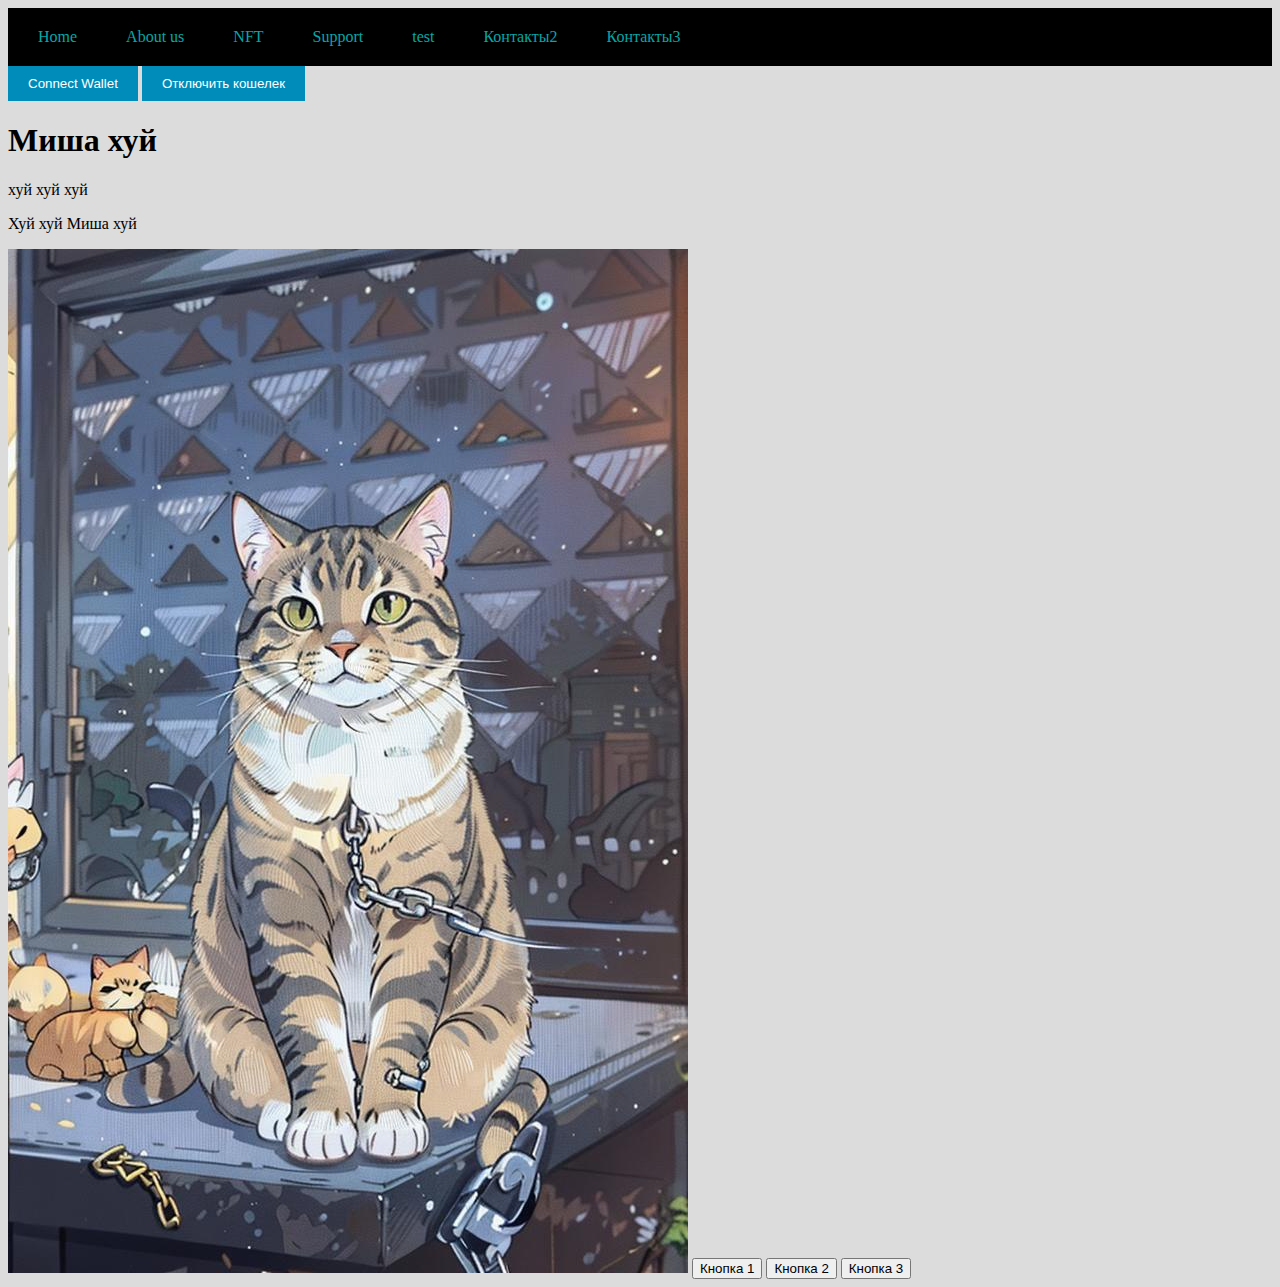
<file: index.html>
<!DOCTYPE html>
<html>
<head>
    <title>test</title>
    <style>
        /* Стили для элементов страницы */
        body {
            background-color: #00000023; /* Укажите цвет фона в формате HEX или названии цвета */
        }
  
        /* Стили для навигационной строки */
        nav {
            background-color: #000000; /* Цвет фона навигационной строки */
            color: #000000; /* Цвет текста */
            padding: 20px; /* Отступы вокруг навигационной строки */
        }

        /* Стили для кнопок навигации */
        .nav-button {
            background-color: #000000; /* Цвет фона кнопок */
            color: #05a7a7; /* Цвет текста кнопок */
            padding: 5px 10px; /* Отступы внутри кнопок */
            margin-right: 25px; /* Отступ между кнопками */
            text-decoration: none; /* Убираем подчеркивание у ссылок */
        }
        .connect-button {
            background-color: #008CBA; /* Цвет фона кнопки */
            color: #fff; /* Цвет текста кнопки */
            padding: 10px 20px; /* Отступы внутри кнопки */
            border: none; /* Убираем границу кнопки */
            cursor: pointer; /* Изменяем курсор при наведении на кнопку */
        }
    </style>
</head>
<body>

<script> //ПОДКЛЮЧЕНИЕ ММ
 function connectWallet() {
        if (typeof window.ethereum !== 'undefined') {
            // Кошелек доступен
            ethereum.request({ method: 'eth_requestAccounts' })
                .then((accounts) => {
                    const selectedAddress = accounts[0];
                    alert(`Подключен к кошельку с адресом: ${selectedAddress}`);
                    // Включите кнопку "Отключить кошелек" после подключения
                    document.getElementById('disconnect-wallet-button').disabled = false;
                })
                .catch((error) => {
                    console.error(error);
                });
        } else {
            // Кошелек не найден или недоступен
            console.error('Кошелек не найден или недоступен');
        }
    } 
    //ОТКЛЮЧЕНИЕ ММ
    function disconnectWallet() {
        // Реализуйте здесь вашу логику отключения кошелька
        // Например, вы можете очистить сохраненные данные кошелька или выполнить другие необходимые действия
        alert('Кошелек отключен');
        // Отключите кнопку "Отключить кошелек" после выполнения отключения
        document.getElementById('disconnect-wallet-button').disabled = true;
    }
</script>

<nav>
    <a href="home.html" class="nav-button">Home</a>
    <a href="#" class="nav-button">About us</a>
    <a href="#" class="nav-button">NFT</a>
    <a href="#" class="nav-button">Support</a>
    <a href="#" class="nav-button">test</a>
    <a href="#" class="nav-button">Контакты2</a>
    <a href="#" class="nav-button">Контакты3</a>
</nav>

<button id="connect-wallet-button" class="connect-button" onclick="connectWallet()">Connect Wallet</button>

<button id="disconnect-wallet-button" class="connect-button" onclick="disconnectWallet()" disabled>Отключить кошелек</button>

<h1>Миша хуй</h1>
<p>хуй хуй хуй</p>
 
<p>Хуй хуй Миша хуй</p>
<img src="images/2.jpg" alt="Описание изображения">

<button onclick="alert('Вы нажали на кнопку 1!')">Кнопка 1</button>
<button onclick="alert('Вы нажали на кнопку 2!')">Кнопка 2</button>
<button onclick="alert('Вы нажали на кнопку 3!')">Кнопка 3</button>

</body>
</html>
</file>
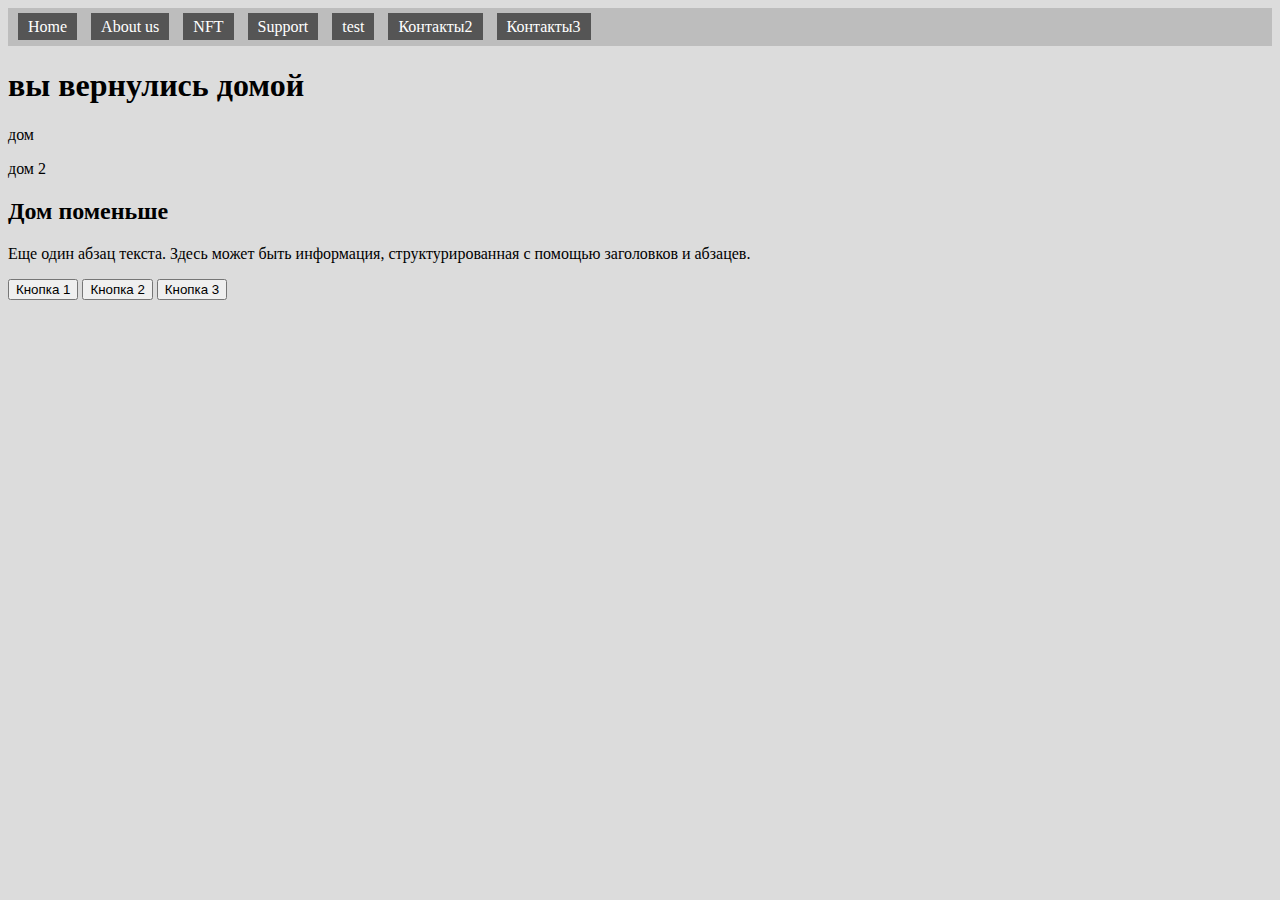
<file: home.html>
<!DOCTYPE html>
<html>
<head>
    
    <title>test</title>
    <style>
        /* Стили для элементов страницы */
        body {
            background-color: #00000023; /* Укажите цвет фона в формате HEX или названии цвета */
        }
  
        /* Стили для навигационной строки */
        nav {
            background-color: #00000023; /* Цвет фона навигационной строки */
            color: #000000; /* Цвет текста */
            padding: 10px; /* Отступы вокруг навигационной строки */
        }

        /* Стили для кнопок навигации */
        .nav-button {
            background-color: #555; /* Цвет фона кнопок */
            color: #fff; /* Цвет текста кнопок */
            padding: 5px 10px; /* Отступы внутри кнопок */
            margin-right: 10px; /* Отступ между кнопками */
            text-decoration: none; /* Убираем подчеркивание у ссылок */
        }
    </style>
</head>
<body>
    <nav>
        <a href="home.html" class="nav-button">Home</a>
        <a href="#" class="nav-button">About us</a>
        <a href="#" class="nav-button">NFT</a>
        <a href="#" class="nav-button">Support</a>
        <a href="#" class="nav-button">test</a>
        <a href="#" class="nav-button">Контакты2</a>
        <a href="#" class="nav-button">Контакты3</a>
    </nav>
    
    <h1>вы вернулись домой</h1>
    <p>дом</p>
    
    <p>дом 2</p>
    
    <h2>Дом поменьше</h2>
    <p>Еще один абзац текста. Здесь может быть информация, структурированная с помощью заголовков и абзацев.</p>

    <button onclick="alert('Вы нажали на кнопку 1!')">Кнопка 1</button>

    <button onclick="alert('Вы нажали на кнопку 2!')">Кнопка 2</button>
    <button onclick="alert('Вы нажали на кнопку 3!')">Кнопка 3</button>
</body>
</html>
</file>
